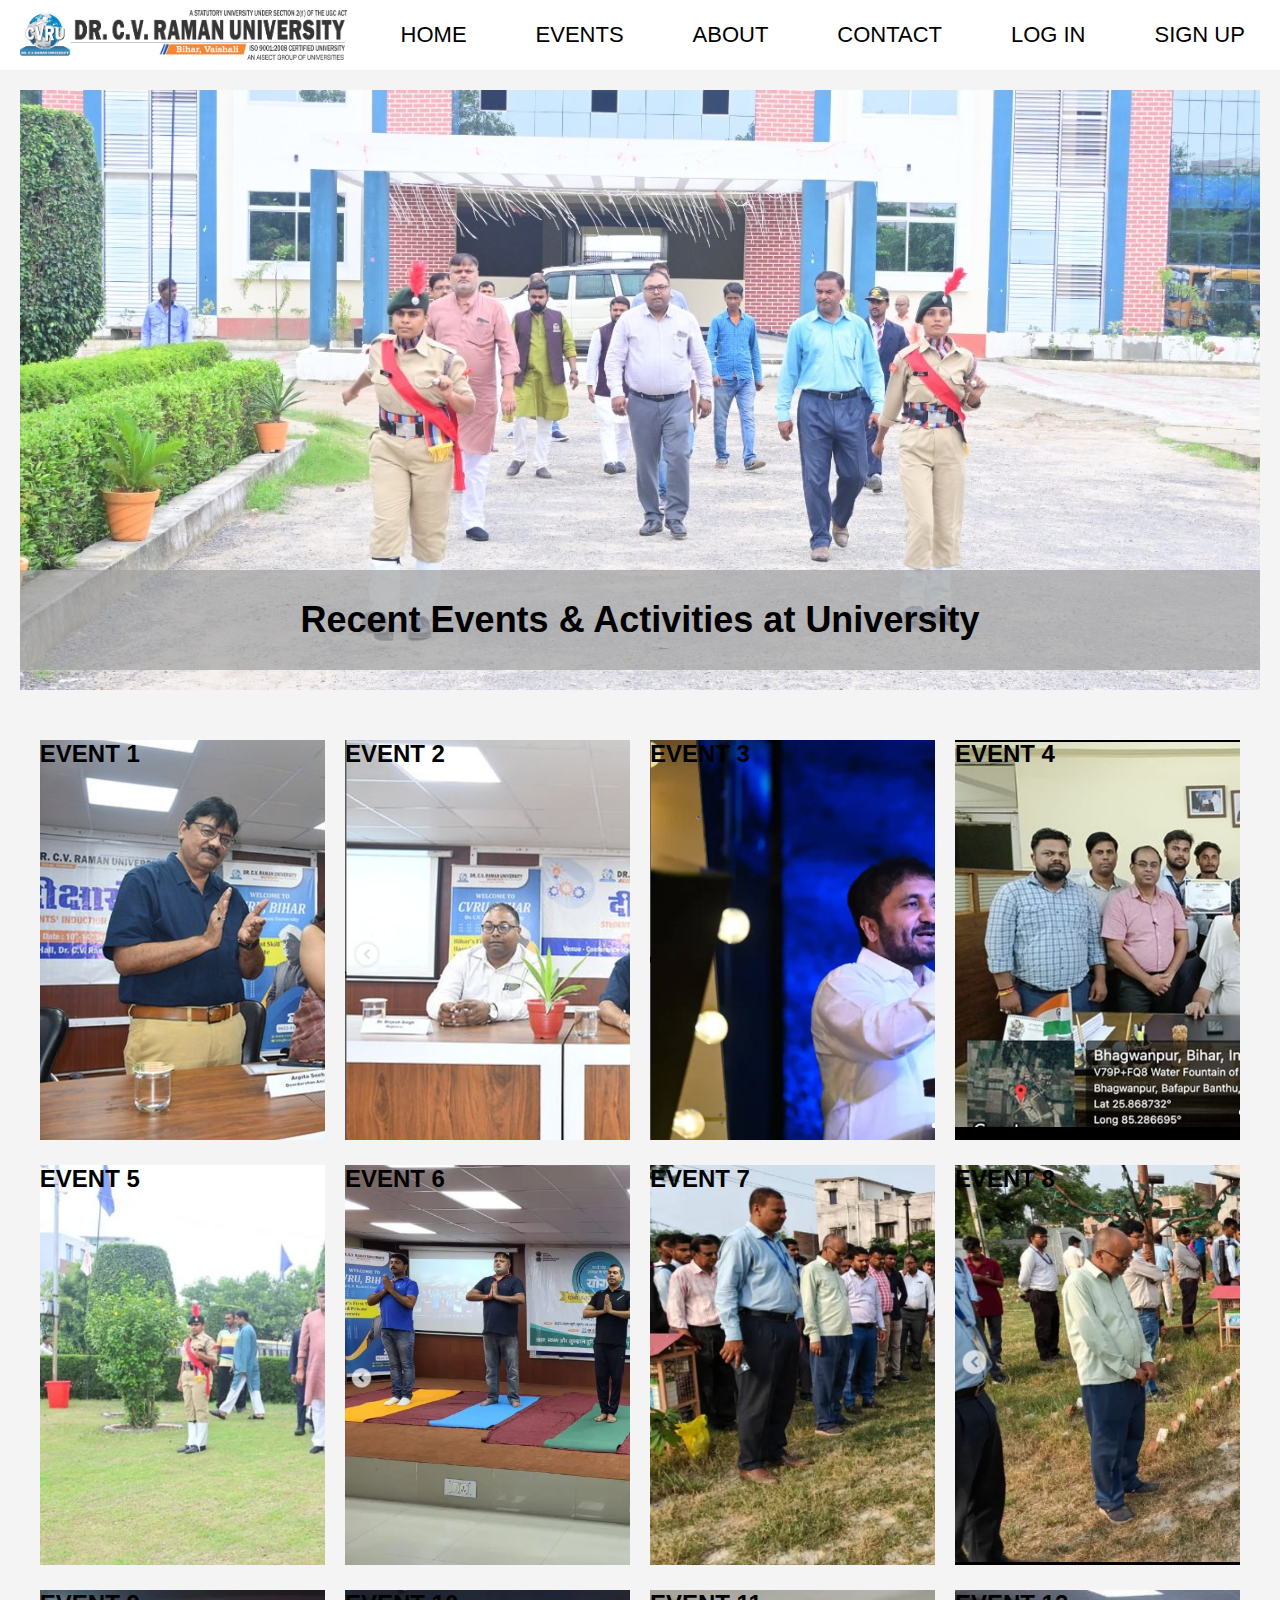
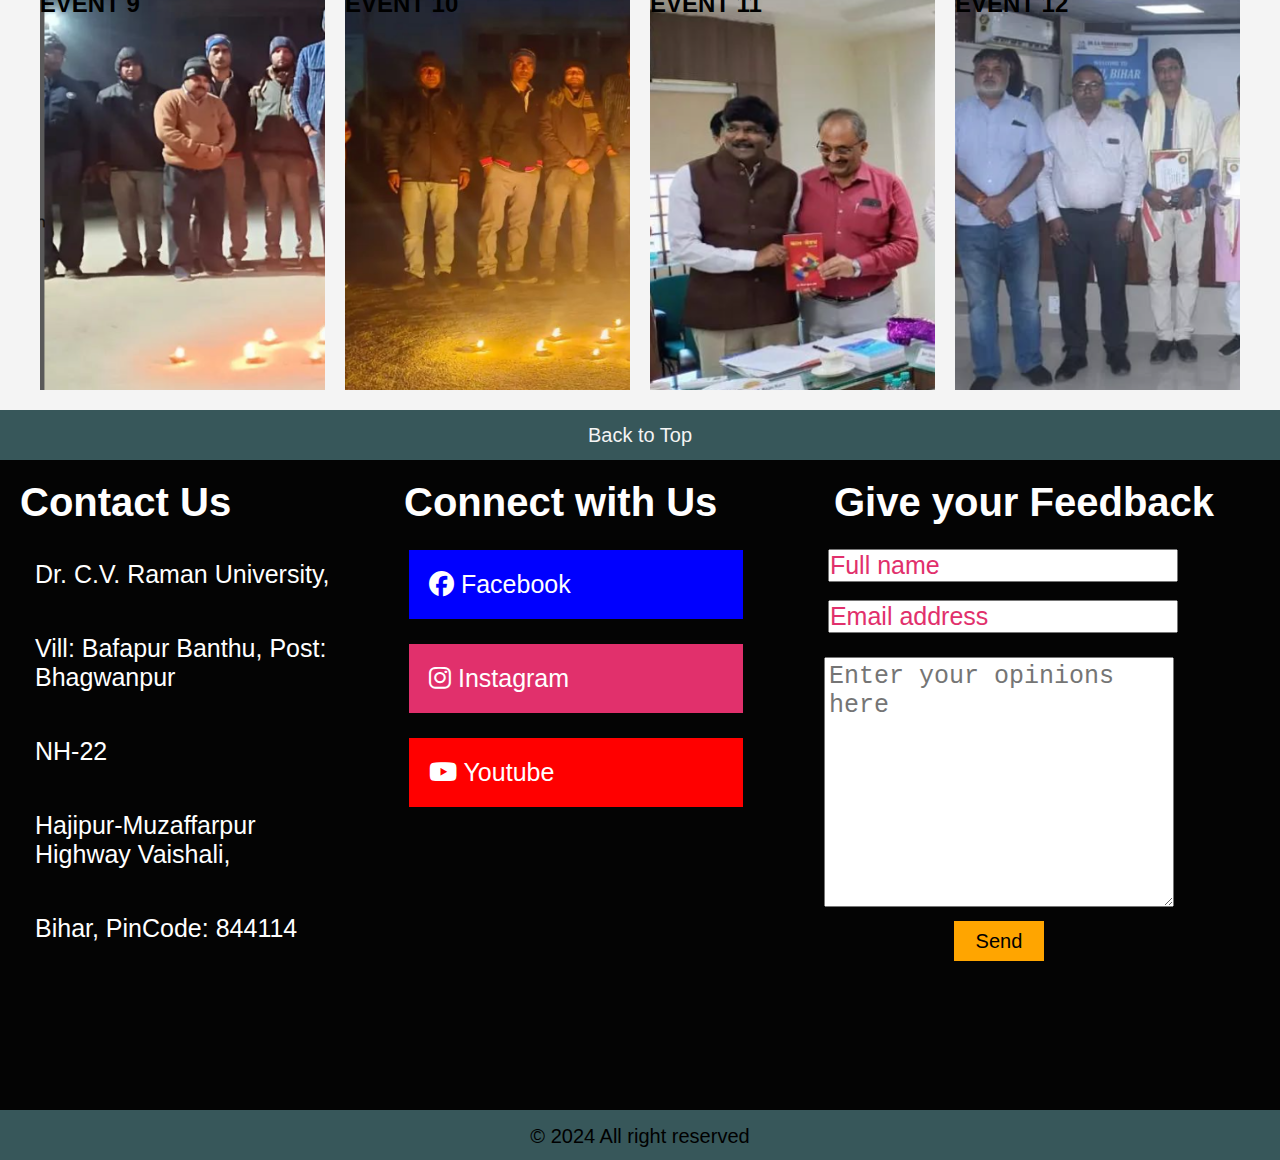
<file: index.html>
<!DOCTYPE html>
<html lang="en">
<head>
    <meta charset="UTF-8">
    <meta name="viewport" content="width=device-width, initial-scale=1.0">
    <title>Event Management Portal CVRU</title>
    <link rel="icon" href="Logo.png">
    <link rel="stylesheet" href="style.css">
    <link rel="stylesheet" href="https://cdnjs.cloudflare.com/ajax/libs/font-awesome/6.6.0/css/all.min.css">
    
</head>
<body>
    <header id="top">
            <nav>
            <img id="hlogo" src="cvru logo.png" alt="">
              <a class="navg" href="#home">HOME</a>
              <a class="navg" href="event.html">EVENTS</a>
              <a class="navg" href="about.html">ABOUT</a>
              <a class="navg" href="#contact">CONTACT</a>
              <a class="navg" href="loginpage.html">LOG IN</a>
              <a class="navg" href="signup.html">SIGN UP</a>  
            </nav>
        
    </header>
    <main id="home">
        <div class="hero-section">        
            <div class="hero-message">
                <h2>Recent Events & Activities at University</h2>
            </div>
        </div>

       <div id="events" class="event-section">
        <div class="box" id="box1">
             <h2>EVENT 1</h2>
             <div class="box-image" style="background-image: url(evt1.png);"></div>
        </div>
        <div class="box" id="box2">
             <h2>EVENT 2</h2>
             <div class="box-image" style="background-image: url(evt2.png);"></div>
        </div>
        <div class="box" id="box3">
            <h2>EVENT 3</h2>
            <div class="box-image" style="background-image: url();"></div>
        </div>
        <div class="box" id="box4">
            <h2>EVENT 4</h2>
            <div class="box-image" style="background-image: url();"></div>
        </div>

        <div class="box" id="box5">
            <h2>EVENT 5</h2>
            <div class="box-image" style="background-image: url();"></div>
       </div>
       <div class="box" id="box6">
            <h2>EVENT 6</h2>
            <div class="box-image" style="background-image: url();"></div>
       </div>
       <div class="box" id="box7">
           <h2>EVENT 7</h2>
           <div class="box-image" style="background-image: url();"></div>
       </div>
       <div class="box" id="box8">
           <h2>EVENT 8</h2>
           <div class="box-image" style="background-image: url();"></div>
       </div>

       <div class="box" id="box9">
        <h2>EVENT 9</h2>
        <div class="box-image" style="background-image: url();"></div>
   </div>
   <div class="box" id="box10">
        <h2>EVENT 10</h2>
        <div class="box-image" style="background-image: url();"></div>
   </div>
   <div class="box" id="box11">
       <h2>EVENT 11</h2>
       <div class="box-image" style="background-image: url();"></div>
   </div>
   <div class="box" id="box12">
       <h2>EVENT 12</h2>
       <div class="box-image" style="background-image: url();"></div>
   </div>
   </div> 
    
                    
    </main>
    <footer>

    <div class="back-to-top"><a href="#top">Back to Top</a></div>
        
    <div id="contact" class="foot-pannel">
        <div class="foot-pannel1">
            <ul>
                <h3>Contact Us</h3>
               <div class="contact-us"><li>Dr. C.V. Raman University,</li></div>
               <div class="contact-us"><li>Vill: Bafapur Banthu, Post: Bhagwanpur</li></div>
                <div class="contact-us"><li>NH-22</li></div>
                <div class="contact-us"><li>Hajipur-Muzaffarpur Highway Vaishali,</li></div>
                <div class="contact-us"><li>Bihar, PinCode: 844114</li></div>

            </ul>
        </div>

        <div class="foot-pannel2">
            <ul>
               <h3>Connect with Us</h3>
               <div id="fb" class="social-media">
               <li> <a href=""><i class="fa-brands fa-facebook"></i> Facebook</a> </li>
               </div>

               <div id="ig" class="social-media">
               <li> <a href=""><i class="fa-brands fa-instagram"></i> Instagram</a></li>
               </div>
               
               <div id="yt" class="social-media">
               <li> <a href=""><i class="fa-brands fa-youtube"></i> Youtube</a></li>
               </div>

            </ul>
            
        </div>
           <div class="feedback-section">
              <form action="">
            <h3>Give your Feedback</h3>
            <div class="u-id">
                <input type="text" placeholder="Full name">

            </div>
            <div class="u-id">
                <input type="email" placeholder="Email address">
            </div>

             <textarea cols="15" rows="5" placeholder="Enter your opinions here"></textarea>

             <div class="send">
             <button>Send</button>
            </div>

         
            </form>
            </div>
    
    </div>
 </footer>
  <div class="copyright">&copy; 2024 All right reserved</div>
</body>
</html>
</file>
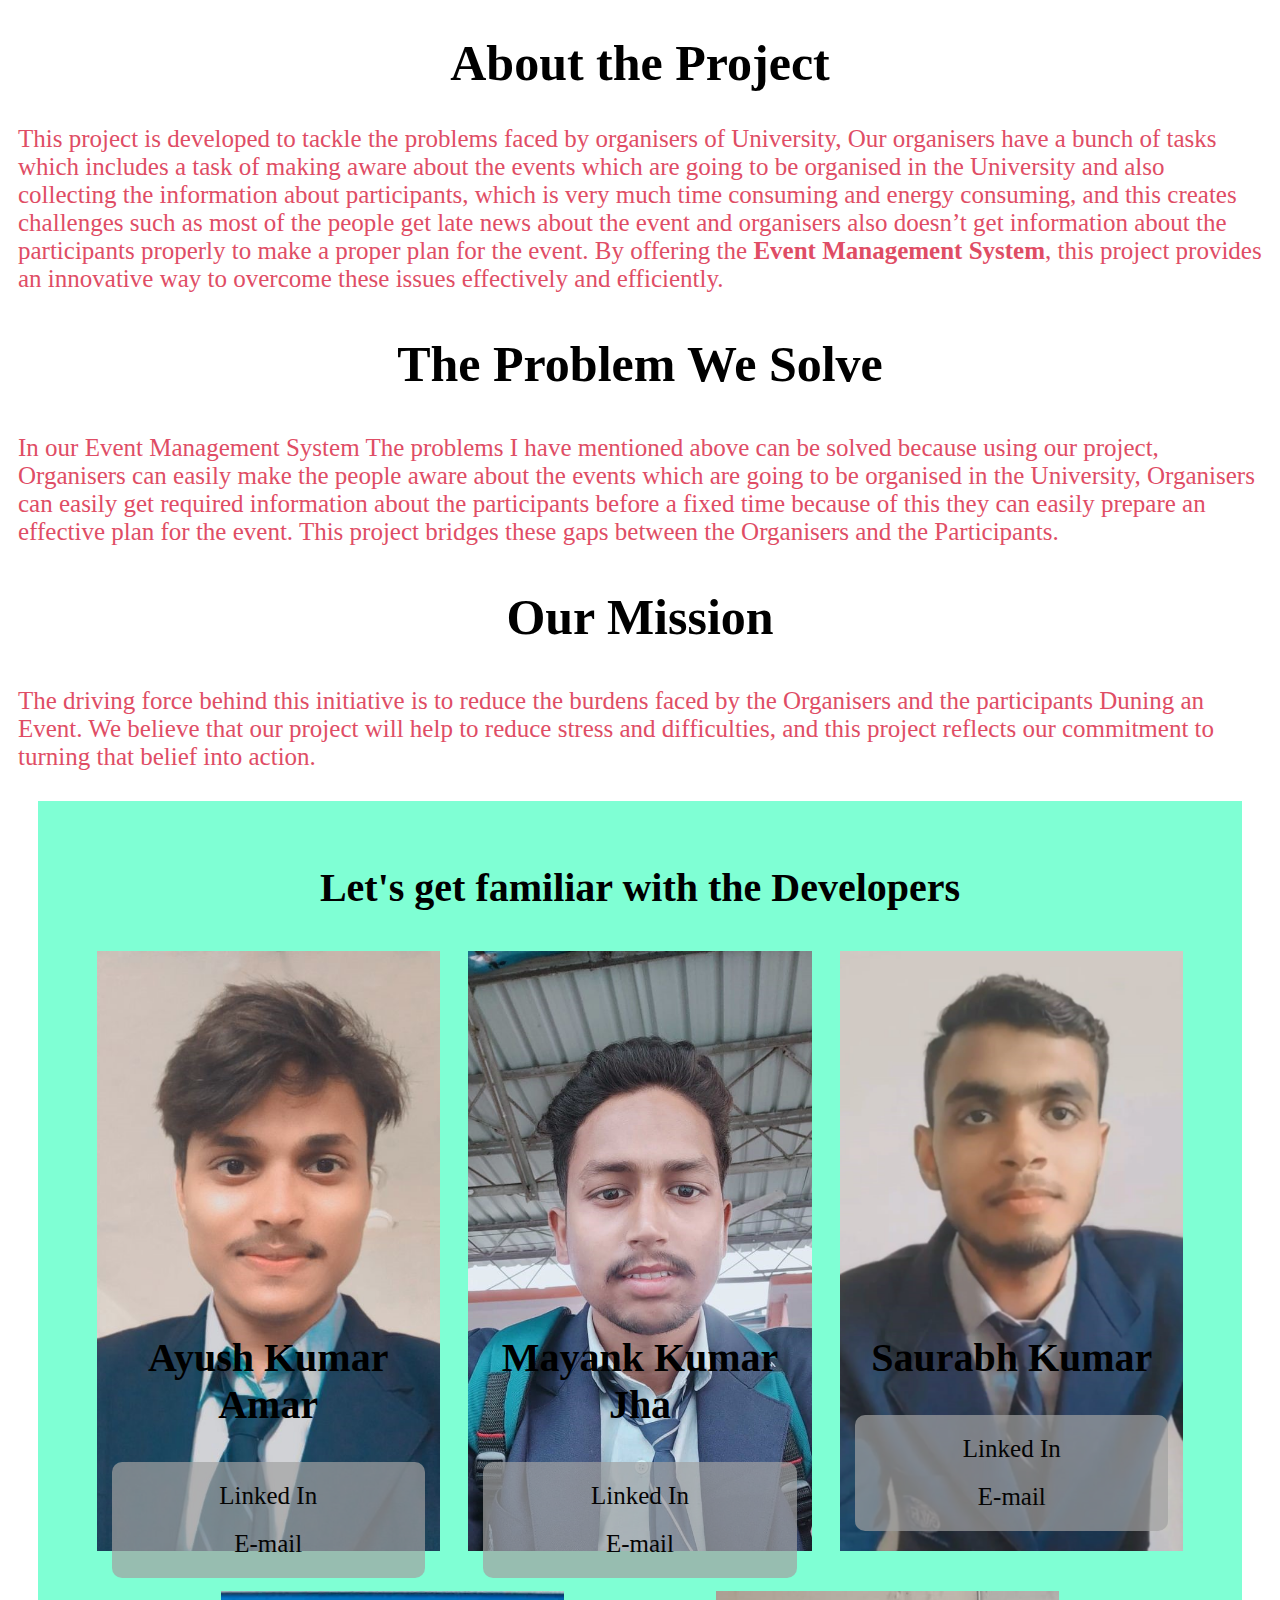
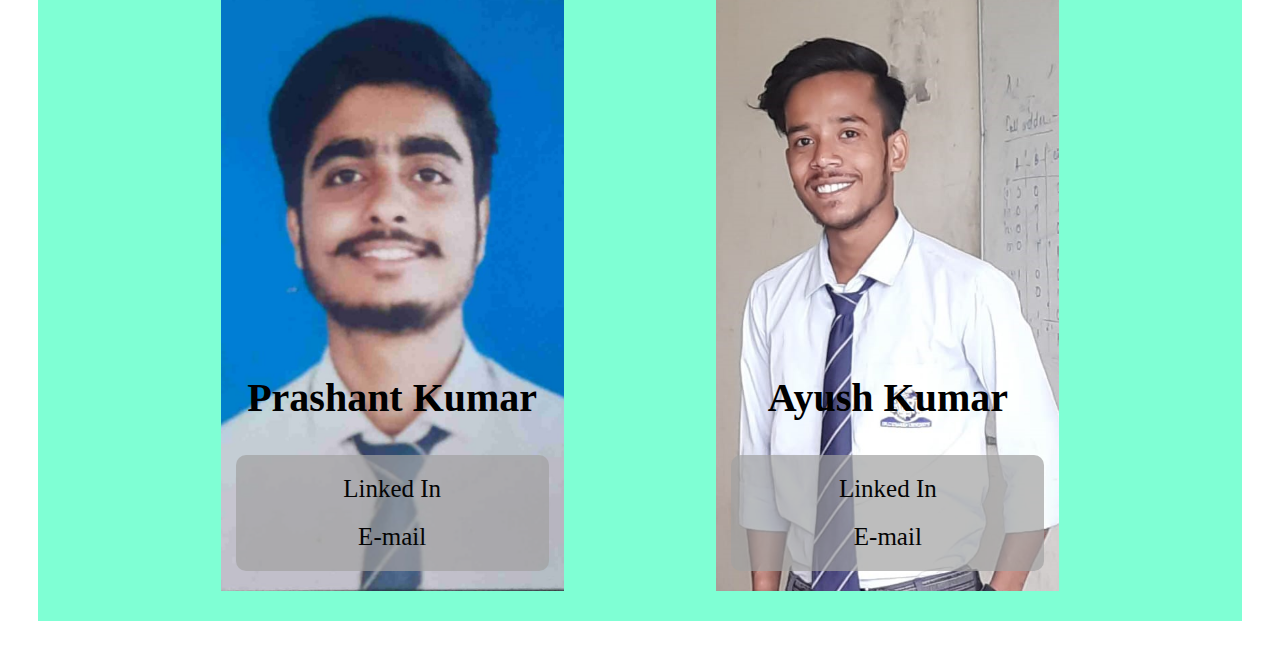
<file: about.html>
<!DOCTYPE html>
<html lang="en">
<head>
    <meta charset="UTF-8">
    <meta name="viewport" content="width=device-width, initial-scale=1.0">
    <title>About Section - Event management Portal</title>
    <link rel="stylesheet" href="about.css">
</head>
<body>
    <Header>
        <div class="head-section">
            <h1>About the Project</h1>
            
            
            <p>This project is developed to tackle the problems faced by organisers of University, Our organisers have a bunch of tasks which includes a task of making aware about the events which are going to be organised in the University and also collecting the information about participants, which is very much time consuming and energy consuming, and this creates challenges such as most of the people get late news about the event and organisers also doesn’t get information about the participants properly to make a proper plan for the event. By offering the <b>Event Management System</b>, this project provides an innovative way to overcome these issues effectively and efficiently.</p>

            <h2>The Problem We Solve</h2>
            <p>In our Event Management System The problems I have mentioned above can be solved because using our project, Organisers can easily make the people aware about the events which are going to be organised in the University, Organisers can easily get required information about the participants before a fixed time because of this they can easily prepare an effective plan for the event. This project bridges these gaps between the Organisers and the Participants.</p>

            <h2>Our Mission</h2>
            <p>The driving force behind this initiative is to reduce the burdens faced by the Organisers and the participants Duning an Event. We believe that our project will help to reduce stress and difficulties, and this project reflects our commitment to turning that belief into action.</p>

        </div>
    </Header>

    <main>
        <h2>Let's get familiar with the Developers</h2>

       <div class="row1"> 
       <div id="ayush" class="box" style="background-image: url(Ayush.jpg); " >
        <div class="name">
            <h2>Ayush Kumar Amar</h2>
        </div>
        <div class="connect">
            <a href="">Linked In</a>
            <a href="">E-mail</a>
        </div>    
        </div>
        <div id="mayank" class="box" style="background-image: url(Mayank.jpg); ">
            <div class="name">
            <h2>Mayank Kumar Jha</h2>
            </div>
            <div class="connect">
            <a href="">Linked In</a>
            <a href="">E-mail</a>
        </div>
        </div>
        <div id="saurabh" class="box" style="background-image: url(saurabh.jpg); ">
            <div class="name">
            <h2>Saurabh Kumar</h2>
            </div>
            <div class="connect">
            <a href="">Linked In</a>
            <a href="">E-mail</a>
            </div>
            </div>
        </div>
        <div class="row2">
        <div id="prashant" class="box" style="background-image: url(prashant.jpg); " >
            <div class="name">
            <h2>Prashant Kumar</h2>
        </div>
        <div class="connect">
            <a href="">Linked In</a>
            <a href="">E-mail</a>
        </div>
        </div>
        <div id="ayushh" class="box" style="background-image: url(Ayush2.jpg); " >
            <div class="name">
            <h2>Ayush Kumar</h2>
        </div>
        <div class="connect">
            <a href="">Linked In</a>
            <a href="">E-mail</a>
        </div>
        </div>
        </div>
    </main>

    <footer>

    </footer>

</body>
</html>
</file>
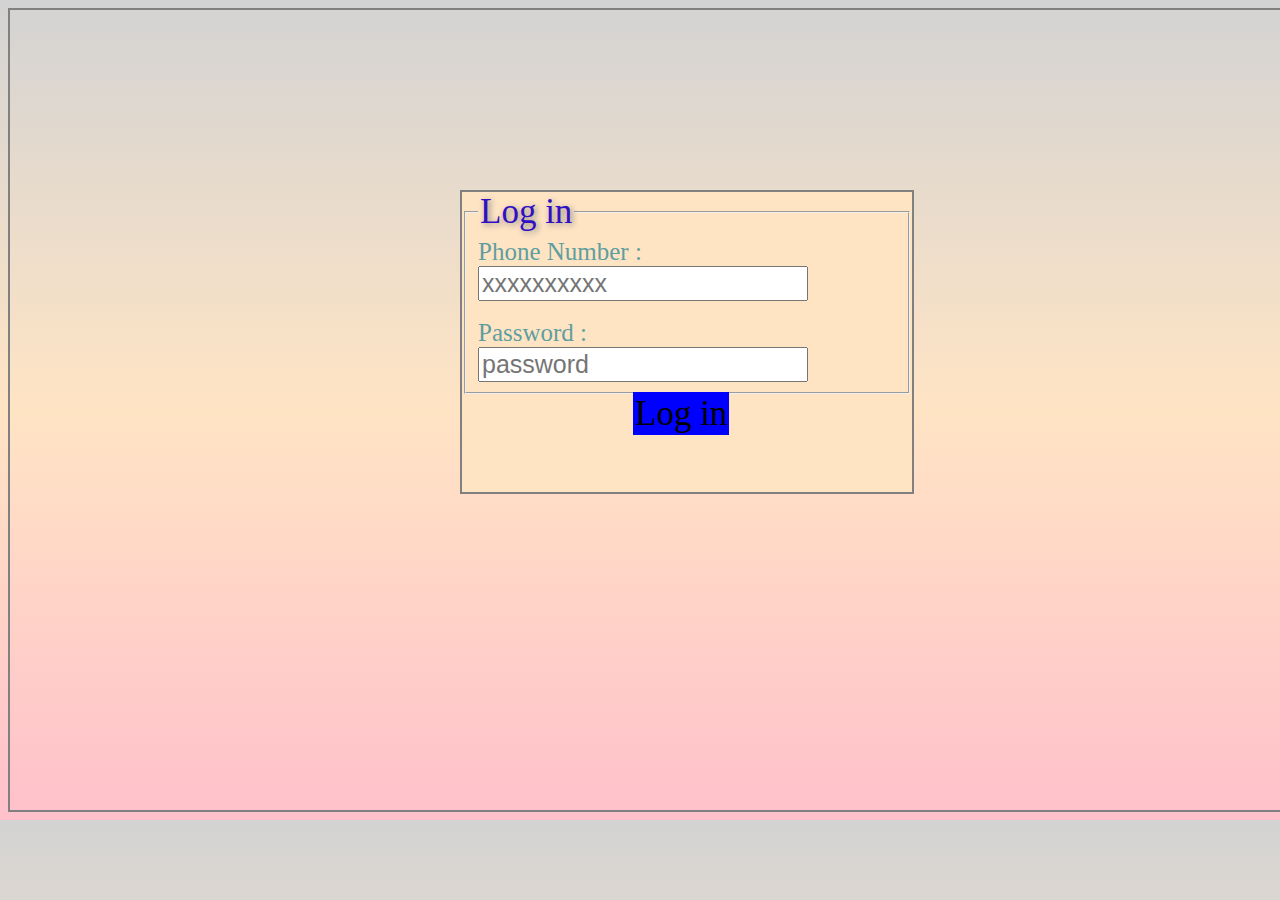
<file: loginpage.html>
<!DOCTYPE html>
<html lang="en">
<head>
    <meta charset="UTF-8">
    <meta name="viewport" content="width=device-width, initial-scale=1.0">
    <title>Event Managemnet System</title>
    <link rel="icon" href="Logo.png">
    <link rel="stylesheet" href="login.css">
</head>
<body>
    <form>
        <fieldset>
            <legend>Log in</legend>
            <label for="pumber">Phone Number :</label>
            <input type="text" id="pnumber" required placeholder="xxxxxxxxxx" 
            pattern="[6-9]{1}[0-9]{9}"><br><br>
            <label for="password">Password :</label><br>
            <input type="text" id="password" required placeholder="password" pattern="[A-B a-b 0-9]{8}">
        </fieldset>    
            <a href="index.html">Log in</a>
    </form>
</body>
</html>
</file>
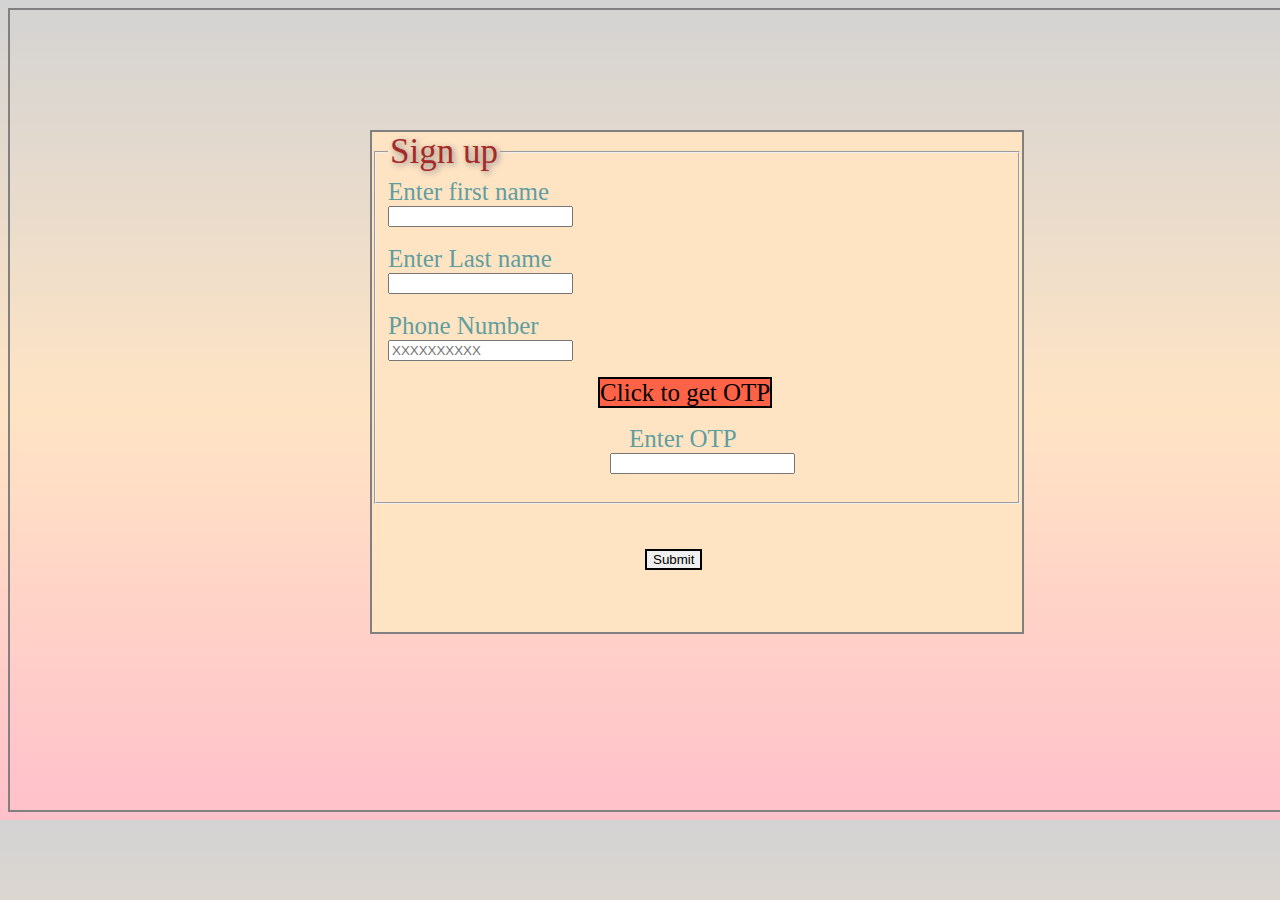
<file: signup.html>
<!DOCTYPE html>
<html lang="en">
<head>
    <meta charset="UTF-8">
    <meta name="viewport" content="width=device-width, initial-scale=1.0">
    <title>Event Management System</title>
    <link rel="icon" href="Logo.png">
    <link rel="stylesheet" href="signup.css">
</head>
<body>
    <form action="index.html">
        <fieldset>
            <legend>Sign up</legend>
            <label for="fname">Enter first name</label><br>
            <input type="text" id="faname" required ><br><br>
            <label for="lname">Enter Last name</label><br>
            <input type="text" id="laname" required ><br><br>
            <label for="pno">Phone Number</label><br>
            <input id="pno" type="text" placeholder="XXXXXXXXXX" required pattern="[6-9]{1}[0-9]{9}"><br><br>
            <a href="#">Click to get OTP</a><br><br>
            <label id="l1" for="otp">Enter OTP</label><br>
            <input type="text" id="otp" required ><br><br>
        </fieldset>
        <input type="submit" id="sub">
    </form>
</body>
</html>
</file>
<file: about.css>
header{
    
    margin: 10px;
}

main{
    background-color: aquamarine;
    margin: 30px;
    padding: 30px;
    h2{
        text-align: center;
        font-size: 40px;
    }
}




.box{
    height: 600px;
    width: 30%;
    background-color: #e2e7e6;
    justify-content: center;
    align-items: flex-end;
    background-position: center;
    background-repeat: no-repeat;
    background-size: cover;
    a{
        text-decoration: none;
        font-size: 25px;
        color: #040404;
        
        justify-content: center;
        padding: 10px;
        display: flex;
           
    }
    .name{
        padding-top: 350px;
    }
    .connect{
        align-items: flex-end;
        margin: 15px;
        margin-top: 10px;
        text-align: center;
        padding: 10px;
        background-color: rgba(161, 161, 161, 0.7);
        border-radius: 10px;
        
    }
    
    
}
.row1{
    
    display: flex;
    flex-wrap: wrap;
    justify-content: space-evenly;
    margin-top: 40px;
}

.row2{
    display: flex;
    flex-wrap: wrap;
    justify-content: space-evenly;
    margin-top: 40px;
}

header{
.head-section{
    h1,h2{
        text-align: center;
        font-size: 50px;
    }

    p{
        font-size: 25px;
        color: rgb(223, 77, 101);
    }


   }
}
</file>
<file: login.css>
form{
    background-color: bisque;
    border: 2px solid grey;
    width: 450px;
    height: 300px;
    margin-left: 30%;
    margin-top: 12%;
    justify-content: center;
}
legend{
    font-size: 35px;
    color: rgb(49, 16, 195);
    text-shadow: 2px 2px 6px grey;

}
#password{
    font-size: 25px;
}
#pnumber{
    font-size: 25px;
}
label{
    font-size: 25px;
    color: cadetblue;
}
a{
    text-decoration: none;
    font-size: 35px;
    color: black;
    border: 2px solid blue;
    background-color: blue;
    margin-left: 38%;
}
body{
    border: 2px solid grey;
    width: 1500px;
    height: 800px;
    background-image: linear-gradient(lightgrey,bisque,pink);
}
</file>
<file: signup.css>
form{
    background-color: bisque;
    border: 2px solid grey;
    width: 650px;
    height: 500px;
    margin-left: 24%;
    margin-top: 8%;
}
legend{
    font-size: 35px;
    color: brown;
    text-shadow: 2px 2px 6px grey;

}
#password{
    font-size: 25px;
}
#pnumber{
    font-size: 25px;
}
label{
    font-size: 25px;
    color: cadetblue;
}
a{
    text-decoration: none;
    font-size: 25px;
    color: black;
    border: 2px solid black;
    background-color: tomato;
    margin-left: 34%;
}
#l1{
    margin-left: 39%;
}
#otp{
    margin-left: 36%;
}
#sub{
    margin-left: 42%;
    margin-top: 7%;
    border: 2px solid black;
}
body{
    border: 2px solid grey;
    width: 1500px;
    height: 800px;
    background-image: linear-gradient(lightgrey,bisque,pink);
}
</file>
<file: style.css>
/* Basic Reset */
* {
    box-sizing: border-box;
    margin: 0;
    padding: 0;
}

body {
    font-family: Arial, sans-serif;
    background-color: #f4f4f4;
}

/* Header styles */
header {
    background-color: white;
    color: #fff;
    padding: 10px 20px;
}

nav {
    display: flex;
    align-items: center;
    justify-content: space-between;
    flex-wrap: wrap;

}

/* Logo */
#hlogo {
    height: 50px; 
}


.navg {
    color: black;
    font-size: 22px;
    text-decoration: none;
    padding: 10px 15px;
    transition: background-color 0.3s;
    border-radius: 4px;
}

.navg:hover {
    background-color: #a1a1a1;
    border-radius: 4px;
}


@media (max-width: 768px) {
    nav {
        flex-direction: column;
        align-items: flex-start;
    }

    .navg {
        width: 100%;
        text-align: center;
        padding: 10px 20px;

    }
}


/* Main content styles */
main {
    padding: 20px;
}

.hero-section{
    background-image:url(hero_image.jpg);
    height: 600px;
    background-size: cover;
    background-position: center;
    background-repeat: no-repeat;
    display: flex;
    justify-content: center;
    align-items: flex-end;

} 



.hero-message {
    display: flex; 
    justify-content: center; 
    align-items: center; 
    height: 100px; 
    background-color: rgba(161, 161, 161, 0.7); 
    text-align: center;
    width: 100%;
    margin-bottom: 20px;
    font-size: x-large;

}



/* Event-section */

.event-section{
    display: flex;
    flex-wrap: wrap;
    justify-content: space-evenly;
    margin-top: 25px;
    
    

}

.box{
    height: 400px;
    width: 23%;
    background-color: #e2e7e6;
    display: flex;
    margin-top: 25px;
    
    
    
    
}

@media (max-width: 480px) {
    .event-section {
        flex-direction: column;
        align-items: center;
        padding: 10px;
    }

    .box {
        width: 100%;
        align-items: center;
        padding: 10px 20px;
        margin-top: 20px;

    }
}

/* Embed Videos */




/* Footer styles */
footer{
    background-color: #040404;
    color: #fff;
    height: 700px;

    
    }

.back-to-top{
        background-color: #37575a;
        height: 50px;
        display: flex;
        align-items: center;
        justify-content: center;
        font-size: 1em;
        
        a{
            text-decoration: none;
            color: #f4f4f4;
            font-size: 20px;
        }
    }
    
    

.foot-pannel{
    display: flex;
    height: 600px;
    flex-wrap: wrap;
    
    
}

.foot-pannel1{
    font-size: 25px;
    
    height: 450px;
    width: 30%;
    ul {
        list-style-type: none;

        h3{
            font-size: 40px;
            margin: 20px;
            
            
           
        }
    
    }
    
    

}

.foot-pannel2{
    font-size: 25px;
    
    height: 450px;
    width: 30%;
    ul {
        list-style-type: none;
        h3{
            font-size: 40px;
            margin: 20px;
            
        }

        #yt{
            background-color: red;
        }

        #fb{
            background-color: blue;
        }

        #ig{
            background-color: #E1306c;
        }
    }

    

}

.contact-us{
    
    
    padding: 10px;
    margin: 25px;
    
}



.social-media{
    
    
    padding: 20px;
    margin: 25px;
    a {
        text-decoration: none; 
        color: inherit;
        
    }


}
        


.feedback-section{
    width: 40%;
    height: 450px;
    display: flex;
    justify-content: center;
    flex-wrap: wrap;
    
    
    #feedback{
        height: 350px;
        width: 400px;
        background-color: gray;
        border-radius: 20px;   
    }

    input{
        font-size: 25px;
        width: 350px;
            
    }

    .u-id{
        padding: 4px;
        margin: 10px;

        ::placeholder{
            color: #E1306c;
        }
    }

    textarea{
        height: 250px;
        width: 350px;
        padding:4px ;
        margin: 10px;
        font-size: 25px;
        color: #E1306c;
    }

    h3{
        margin: 20px;
        font-size: 40px;
    }

    button{
        height: 40px;
        width: 90px;
        background-color: orange;
        border: none;
        font-size: 20px;      
    }

    .send{
        justify-content: center;
        padding-left: 140px;
    }
    
}

@media  (max-width: 455px) {

    footer{
        height: 1400px;
    }
    .foot-pannel{
        display: inline;
        height: max-content;
    }

    .foot-pannel1{
        font-size: 10px;
        
        height: 350px;
        width: 100%;
        align-items: center;
        ul {
            list-style-type: none;
            width: max-content;
    
            h3{
                font-size: 30px;
                margin: 10px;
                 
            }
        
        }
    }

    .foot-pannel2{
        font-size: 25px;
        height: 350px;
        width: 100%;
        ul {
            width: max-content;
            h3{
                font-size: 30px;
                margin: 20px;
            }
        }
    }   



    .feedback-section{
        width: 100%;
        height: 250px;
        
        
        
        #feedback{
            height: 250px;
            width: 400px;
            background-color: gray;
            border-radius: 20px;   
        }
    
        input{
            font-size: 20px;
            width: 350px;
                
        }
    
        .u-id{
            padding: 4px;
            margin: 10px;
    
            ::placeholder{
                color: #E1306c;
            }
        }
    
        textarea{
            height: 250px;
            width: 350px;
            padding:4px ;
            margin: 10px;
            font-size: 25px;
            color: #E1306c;
        }
    
        h3{
            margin: 20px;
            font-size: 30px;
        }
    
        button{
            height: 40px;
            width: 90px;
            background-color: orange;
            border: none;
            font-size: 20px;      
        }
    
        .send{
            justify-content: center;
            padding-left: 140px;
        }
    }    


}

.copyright{
    height: 50px;
    background-color: #37575a;
    text-align: center;
    font-size: 20px;
    padding-top: 15px;

}

    #box1 {
        background-image: url('evt1.png');
        background-size: cover;
        background-repeat: no-repeat; 
    }


    
    #box2 {
        background-image: url('evt2.png');
        background-size: cover;
        background-repeat: no-repeat; 
    }

    
    #box3 {
        background-image: url('evt3.png');
        background-size: cover;
        background-repeat: no-repeat; 
    }

    
    #box4 {
        background-image: url('evt4.png');
        background-size: cover;
        background-repeat: no-repeat; 
    }

    
    #box5 {
        background-image: url('evt5.png');
        background-size: cover;
        background-repeat: no-repeat; 
    }

    
    #box6 {
        background-image: url('evt6.png');
        background-size: cover;
        background-repeat: no-repeat; 
    }

    
    #box7 {
        background-image: url('evt7.png');
        background-size: cover;
        background-repeat: no-repeat; 
    }

    #box8 {
        background-image: url('evt8.png');
        background-size: cover;
        background-repeat: no-repeat; 
    }

    
    #box9 {
        background-image: url('evt9.png');
        background-size: cover;
        background-repeat: no-repeat; 
    }

    
    #box10 {
        background-image: url('evt10.png');
        background-size: cover;
        background-repeat: no-repeat; 
    }

    
    #box11 {
        background-image: url('evt11.png');
        background-size: cover;
        background-repeat: no-repeat; 
    }

    
    #box12 {
        background-image: url('evt12.png');
        background-size: cover;
        background-repeat: no-repeat; 
    }
</file>
